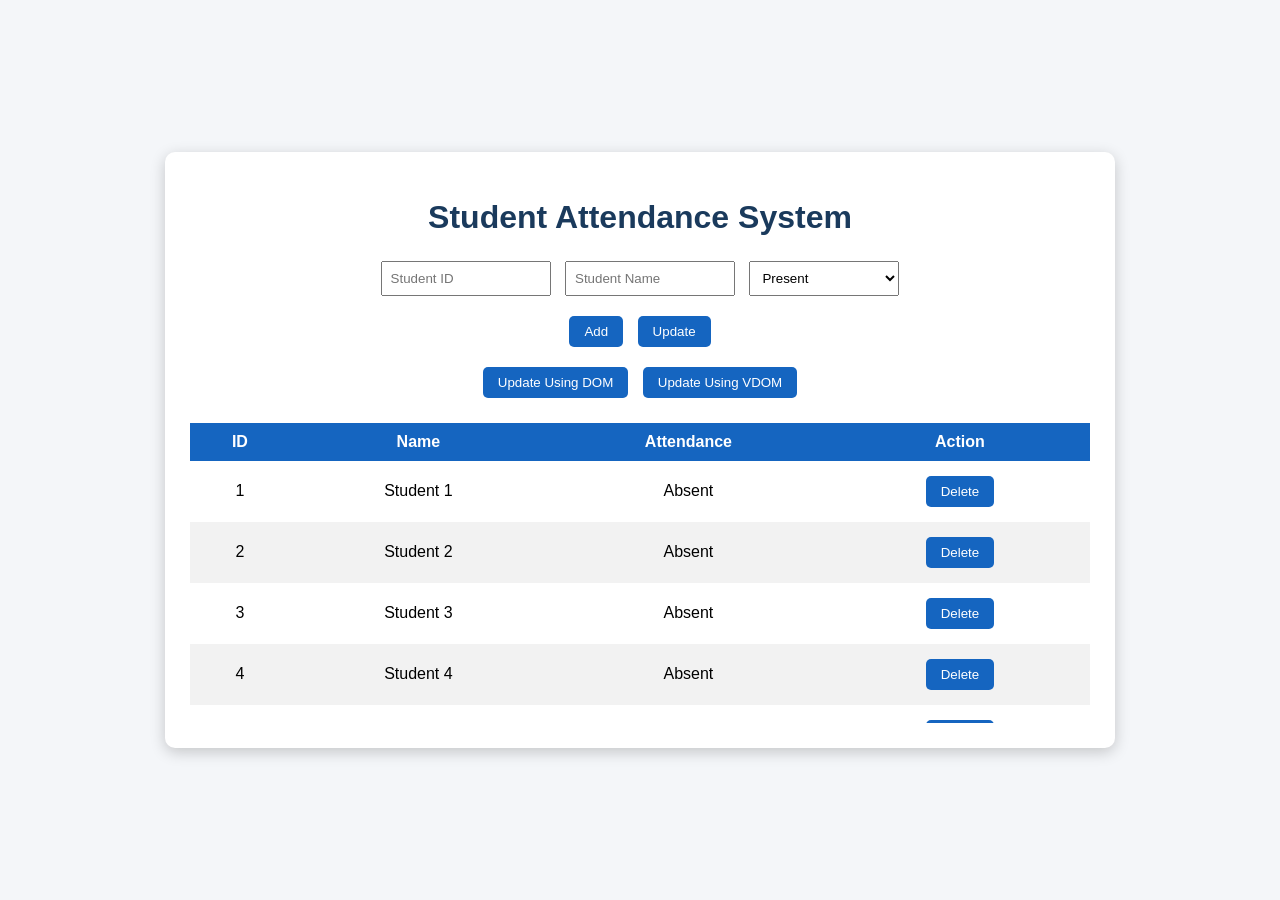
<file: week1/index.html>
<!DOCTYPE html> 
<html> 
<head> 
  <title>Student Attendance System</title> 
  <link rel="stylesheet" href="style.css"> 
</head> 
 
<body> 
 
  <div class="container"> 
 
    <h1>Student Attendance System</h1> 
 
    <!-- Form Section --> 
    <div class="form"> 
      <input type="number" id="id" placeholder="Student ID"> 
      <input type="text" id="name" placeholder="Student Name"> 
       
      <select id="status"> 
        <option value="true">Present</option> 
        <option value="false">Absent</option> 
      </select> 
 
      <div class="btn-group"> 
        <button onclick="addStudent()">Add</button> 
        <button onclick="updateStudent()">Update</button> 
      </div> 
    </div> 
 
    <!-- DOM vs VDOM Buttons --> 
    <div class="btn-group"> 
      <button onclick="updateDOM()">Update Using DOM</button> 
      <button onclick="updateVDOM()">Update Using VDOM</button> 
    </div> 
 
    <!-- Table Section --> 
    <div class="table-container"> 
      <table> 
        <thead> 
          <tr> 
            <th>ID</th> 
            <th>Name</th> 
            <th>Attendance</th> 
            <th>Action</th> 
          </tr> 
        </thead> 
        <tbody id="tableBody"> 
          <!-- Data comes from script.js --> 
        </tbody> 
      </table> 
    </div> 
 
  </div>
  <script src="script.js"></script>
</body>
</html>
</file>
<file: week1/style.css>
/* Center entire content */ 
body { 
  font-family: Arial; 
  background: #f4f6f9; 
  margin: 0; 
  height: 100vh; 
  display: flex; 
  justify-content: center;   /* horizontal center */ 
  align-items: center;       /* vertical center */ 
} 
 
/* Main container */ 
.container { 
  width: 90%; 
  max-width: 900px; 
  background: white; 
  padding: 25px; 
  border-radius: 10px; 
  box-shadow: 0px 4px 15px rgba(0,0,0,0.2); 
  text-align: center; 
} 
 
/* Heading */ 
h1 { 
  color: #1a3a5c; 
  margin-bottom: 20px; 
} 
 
/* Form inputs */ 
.form input, .form select { 
  padding: 8px; 
  margin: 5px; 
  width: 150px; 
} 
 
/* Button group */ 
.btn-group { 
  margin-top: 10px; 
} 
 
/* Buttons */ 
button { 
  padding: 8px 15px; 
  margin: 5px; 
  background: #1565C0; 
  color: white; 
  border: none; 
  cursor: pointer; 
  border-radius: 5px; 
} 
 
button:hover { 
  background: #0D47A1; 
} 
 
/* Table container */ 
.table-container { 
  margin-top: 20px; 
  max-height: 300px; 
  overflow-y: auto;   /* scroll for large data */ 
} 
 
/* Table styling */ 
table { 
  width: 100%; 
  border-collapse: collapse; 
} 
 
th, td { 
  padding: 10px; 
  text-align: center; 
} 
 
th { 
  background: #1565C0; 
  color: white; 
} 
 
tr:nth-child(even) { 
  background: #f2f2f2; 
} 
 
/* Highlight updates */ 
.updated { 
  background-color: yellow !important; 
}
</file>
